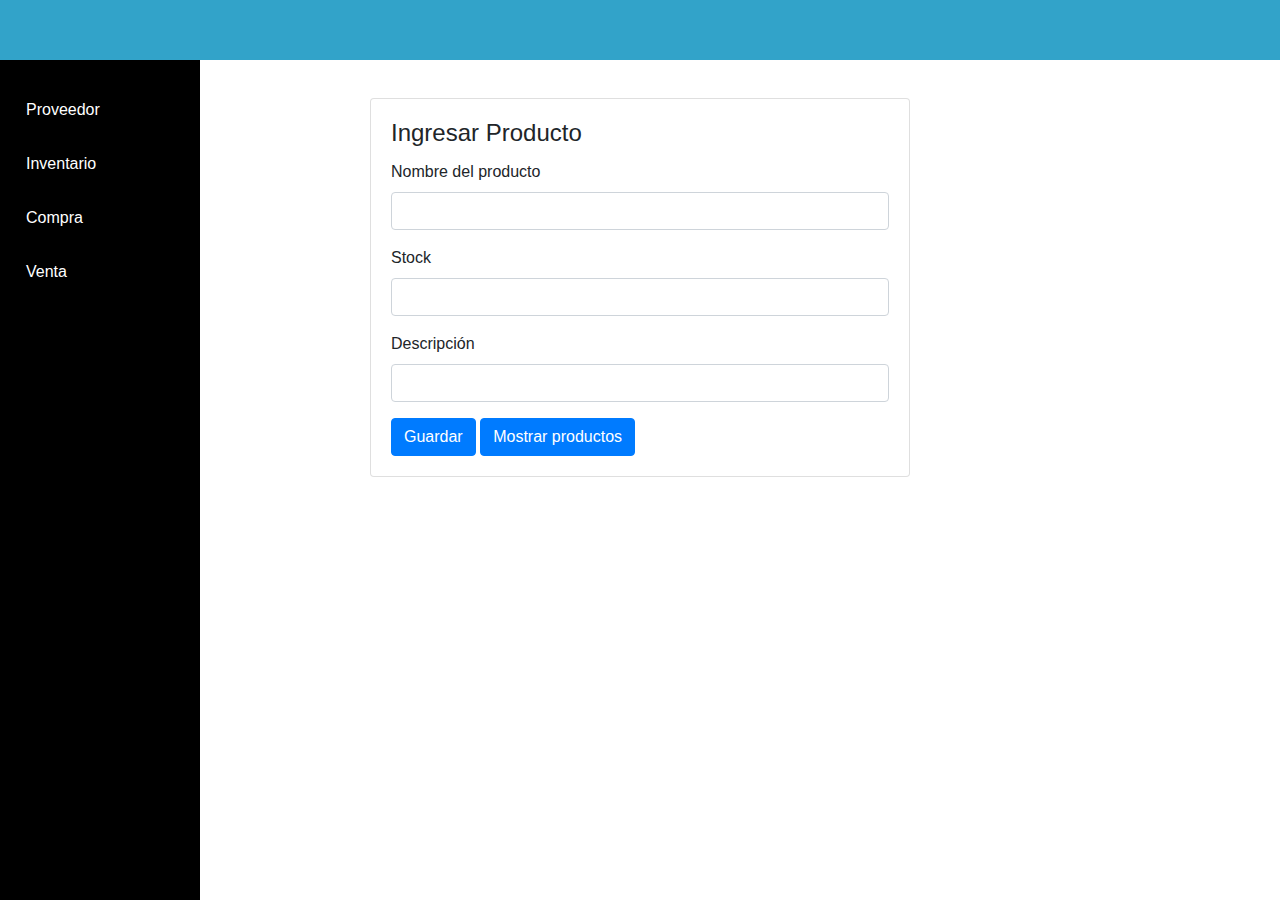
<file: html/inventario.html>
<!DOCTYPE html>
<html lang="es">
<head>
  <meta charset="UTF-8">
  <meta name="viewport" content="width=device-width, initial-scale=1.0">
  <title>Inventario</title>
  <!-- Bootstrap CSS -->
  <link href="https://stackpath.bootstrapcdn.com/bootstrap/4.5.2/css/bootstrap.min.css" rel="stylesheet">
  <!-- Estilos personalizados -->
  <link rel="stylesheet" href="../css/proveedor.css">
</head>
<body>

<body>
    <header class="header">
        <!-- Espacio para el logo en la parte derecha -->
        <div class="logo">
          <!-- Inserta tu logo aquí -->
        </div>
      </header>
<div class="sidenav">
    <nav class="navbar">
      <ul>
        <li><a href="/html/proveedor.html">Proveedor</a></li>
        <li><a href="/html/inventario.html">Inventario</a></li>
        <li><a href="#">Compra</a></li>
        <li><a href="#">Venta</a></li>
      </ul>
    </nav>
  </div>

<!-- Contenido -->
<div class="container mt-5">
  <div class="row justify-content-center">
    <div class="col-md-6">
      <div class="card">
        <div class="card-body">
          <!-- Formulario de Inventario -->
          <h4 class="card-title">Ingresar Producto</h4>
          <form id="productoForm">
            <div class="form-group">
              <label for="nombre">Nombre del producto</label>
              <input type="text" class="form-control" id="nombre" name="nombre" required>
            </div>
            <div class="form-group">
                <label for="stock">Stock</label>
                <input type="number" class="form-control" id="stock" name="stock" required>
              </div>
              <div class="form-group">
                <label for="descr">Descripción</label>
                <input type="text" class="form-control" id="descr" name="descr" required>
              </div>
            <button type="submit" class="btn btn-primary">Guardar</button>
            <button id="btnMostrarProductos" class="btn btn-primary">Mostrar productos</button>
            <div id="productosContainer"></div>
          </form>
        </div>
      </div>
    </div>
  </div>
</div>

<!-- Bootstrap JavaScript y scripts personalizados -->
<script src="https://code.jquery.com/jquery-3.5.1.slim.min.js"></script>
<script src="https://cdn.jsdelivr.net/npm/@popperjs/core@2.5.4/dist/umd/popper.min.js"></script>
<script src="https://stackpath.bootstrapcdn.com/bootstrap/4.5.2/js/bootstrap.min.js"></script>
<!-- Script personalizado para manejar el envío del formulario -->
<script>
  // Capturar el evento submit del formulario
  document.getElementById('productoForm').addEventListener('submit', async function(event) {
    event.preventDefault(); // Prevenir el envío del formulario por defecto

    // Obtener los datos del formulario
    const formData = new FormData(this);
    console.log('Datos del formulario:', formData);

    try {
      // Enviar la petición POST al backend
      console.log('Enviando solicitud POST al backend...');
      const response = await fetch('http://localhost:4000/inventario/productos', {
        method: 'POST',
        body: formData
      });
      console.log('Respuesta del servidor:', response);

      if (response.ok) {
        // Producto ingresado correctamente
        alert('Producto ingresado correctamente');
      } else {
        // Error al ingresar
        alert('Error al ingresar el producto');
      }
    } catch (error) {
      console.error('Error:', error);
      alert('Error al procesar la solicitud');
    }
  });

//Listar todos los productos
  document.getElementById('btnMostrarProductos').addEventListener('click', async () => {
    try {
        // Realizar la solicitud GET para obtener todos los productos
        const response = await fetch('http://localhost:4000/inventario/productos');
        const productos = await response.json();

        // Obtener el contenedor donde se mostrarán los productos
        const productosContainer = document.getElementById('productosContainer');

        // Limpiar el contenedor
        productosContainer.innerHTML = '';

        // Iterar sobre los productos y mostrarlos en el contenedor
        productos.forEach(producto => {
            const productoHTML = `
                <div>
                    <p>ID: ${producto._id}</p>
                    <p>Nombre: ${producto.nombre}</p>
                    <p>Stock: ${producto.stock}</p>
                    <p>Descripción: ${producto.descripcion}</p>
                    <button class="btnEliminar btn-danger" data-id="${producto._id}">Borrar</button>
                </div>
            `;
            productosContainer.insertAdjacentHTML('beforeend', productoHTML);
        });

        // Agregar event listeners a los botones de "Borrar"
            document.querySelectorAll('.btnEliminar').forEach(btnEliminar => {
            btnEliminar.addEventListener('click', async () => {
            const productoId = btnEliminar.dataset.id;
            await eliminarProducto(productoId);
            });
        });
    } catch (error) {
        console.error('Error:', error);
        alert('Error al obtener los productos');
    }
});

// Función para eliminar un producto
async function eliminarProducto(productoId) {
    try {
        const response = await fetch(`http://localhost:4000/inventario/productos/${productoId}`, {
            method: 'DELETE'
        });
        if (response.ok) {
            alert('Producto eliminado correctamente');
            // Actualizar la lista de productos después de eliminar
            document.getElementById('btnMostrarProductos').click();
        } else {
            alert('Error al eliminar el producto');
        }
    } catch (error) {
        console.error('Error:', error);
        alert('Error al procesar la solicitud');
    }
}
</script>
</body>
</html>
</file>
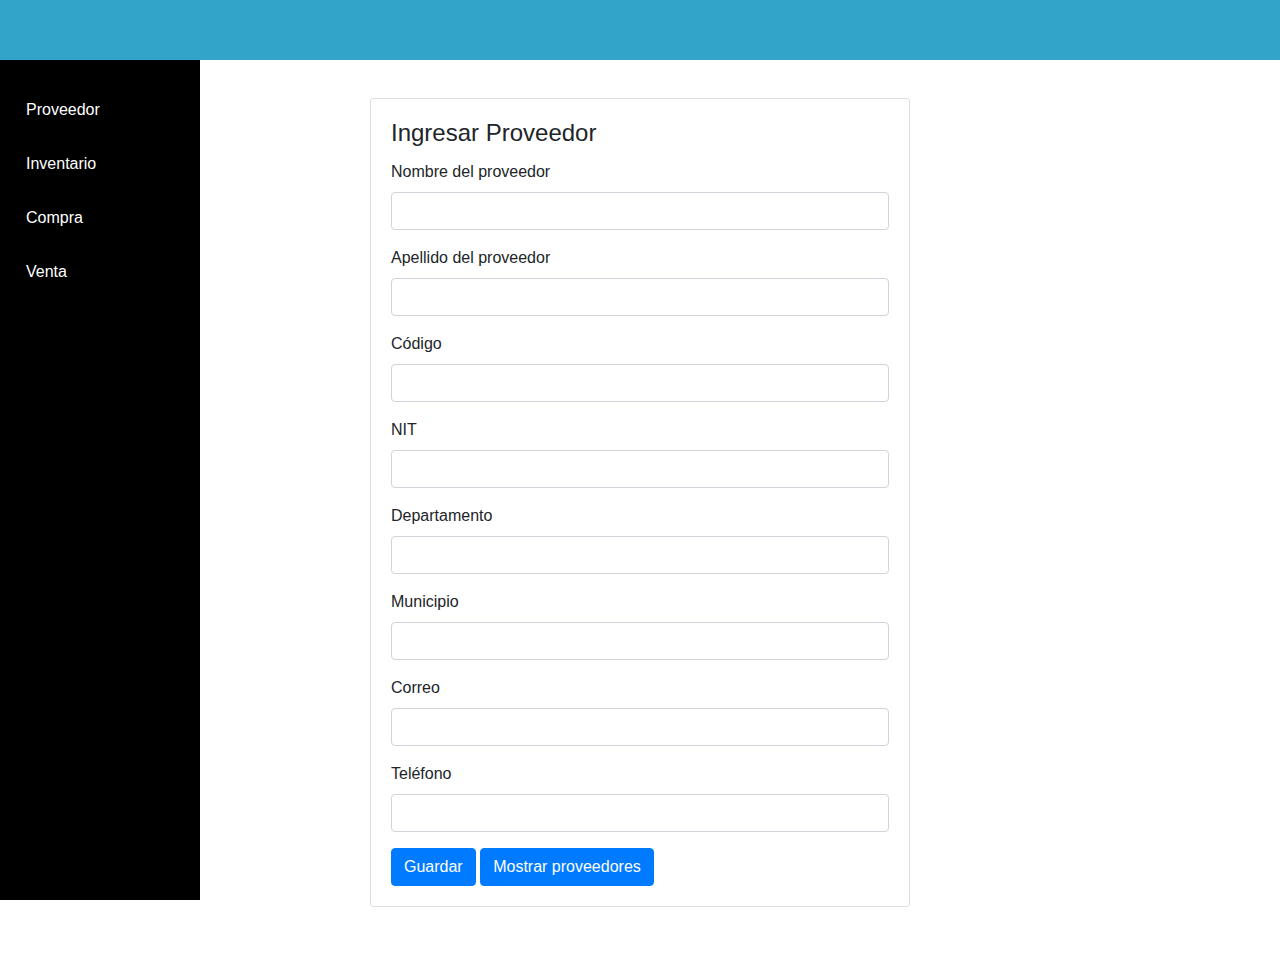
<file: html/proveedor.html>
<!DOCTYPE html>
<html lang="es">
<head>
  <meta charset="UTF-8">
  <meta name="viewport" content="width=device-width, initial-scale=1.0">
  <title>Formulario de Proveedor</title>
  <!-- Bootstrap CSS -->
  <link href="https://stackpath.bootstrapcdn.com/bootstrap/4.5.2/css/bootstrap.min.css" rel="stylesheet">
  <!-- Estilos personalizados -->
  <link rel="stylesheet" href="../css/proveedor.css">
</head>
<body>

<body>
    <header class="header">
        <!-- Espacio para el logo en la parte derecha -->
        <div class="logo">
          <!-- Inserta tu logo aquí -->
        </div>
      </header>
<div class="sidenav">
    <nav class="navbar">
      <ul>
        <li><a href="/html/proveedor.html">Proveedor</a></li>
        <li><a href="/html/inventario.html">Inventario</a></li>
        <li><a href="#">Compra</a></li>
        <li><a href="#">Venta</a></li>
      </ul>
    </nav>
  </div>

<!-- Contenido -->
<div class="container mt-5">
  <div class="row justify-content-center">
    <div class="col-md-6">
      <div class="card">
        <div class="card-body">
          <!-- Formulario de Proveedor -->
          <h4 class="card-title">Ingresar Proveedor</h4>
          <form id="proveedorForm">
            <div class="form-group">
              <label for="nombre">Nombre del proveedor</label>
              <input type="text" class="form-control" id="nombre" name="nombre" required>
            </div>
            <div class="form-group">
                <label for="apellido">Apellido del proveedor</label>
                <input type="text" class="form-control" id="apellido" name="apellido" required>
              </div>
              <div class="form-group">
                <label for="codigo">Código</label>
                <input type="text" class="form-control" id="codigo" name="codigo" required>
              </div>
              <div class="form-group">
                <label for="nit">NIT</label>
                <input type="number" class="form-control" id="nit" name="nit" required>
              </div>
              <div class="form-group">
                <label for="departamento">Departamento</label>
                <input type="text" class="form-control" id="departamento" name="departamento" required>
              </div>
              <div class="form-group">
                <label for="municipio">Municipio</label>
                <input type="text" class="form-control" id="municipio" name="municipio" required>
              </div>
              <div class="form-group">
                <label for="correo">Correo</label>
                <input type="text" class="form-control" id="correo" name="correo" required>
              </div>
              <div class="form-group">
                <label for="telefono">Teléfono</label>
                <input type="number" class="form-control" id="telefono" name="telefono" required>
              </div>
            <button type="submit" class="btn btn-primary">Guardar</button>
            <button id="btnMostrarProveedores" class="btn btn-primary">Mostrar proveedores</button>
            <div id="proveedoresContainer"></div>
          </form>
        </div>
      </div>
    </div>
  </div>
</div>

<!-- Bootstrap JavaScript y scripts personalizados -->
<script src="https://code.jquery.com/jquery-3.5.1.slim.min.js"></script>
<script src="https://cdn.jsdelivr.net/npm/@popperjs/core@2.5.4/dist/umd/popper.min.js"></script>
<script src="https://stackpath.bootstrapcdn.com/bootstrap/4.5.2/js/bootstrap.min.js"></script>
<!-- Script personalizado para manejar el envío del formulario -->
<script>
  // Capturar el evento submit del formulario
  document.getElementById('proveedorForm').addEventListener('submit', async function(event) {
    event.preventDefault(); // Prevenir el envío del formulario por defecto

    // Obtener los datos del formulario
    const formData = new FormData(this);
    console.log('Datos del formulario:', formData);

    try {
      // Enviar la petición POST al backend
      console.log('Enviando solicitud POST al backend...');
      const response = await fetch('http://localhost:4000/proveedor/proveedores', {
        method: 'POST',
        headers: {
        'Content-type': 'application/json'
        },
        body: formData
      });
      console.log('Respuesta del servidor:', response);

      if (response.ok) {
        // Proveedor creado correctamente
        alert('Proveedor creado correctamente');
      } else {
        // Error al crear el proveedor
        alert('Error al crear el proveedor');
      }
    } catch (error) {
      console.error('Error:', error);
      alert('Error al procesar la solicitud');
    }
  });

//Listar todos los productos
document.getElementById('btnMostrarProveedores').addEventListener('click', async () => {
    try {
        // Realizar la solicitud GET para obtener todos los proveedores
        const response = await fetch('http://localhost:4000/proveedor/proveedores');
        const proveedores = await response.json();

        // Obtener el contenedor donde se mostrarán los proveedores
        const proveedoresContainer = document.getElementById('proveedoresContainer');

        // Limpiar el contenedor
        proveedoresContainer.innerHTML = '';

        // Iterar sobre los proveedores y mostrarlos en el contenedor
        proveedores.forEach(proveedor => {
            const proveedorHTML = `
                <div>
                    <p>ID: ${proveedor._id}</p>
                    <p>Nombre: ${proveedor.nombre}</p>
                    <p>Apellido: ${proveedor.apellido}</p>
                    <p>Código: ${proveedor.codigo}</p>
                    <p>NIT: ${proveedor.nit}</p>
                    <p>Departamento: ${proveedor.departamento}</p>
                    <p>Municipio: ${proveedor.municipio}</p>
                    <p>Correo: ${proveedor.correo}</p>
                    <p>Teléfono: ${proveedor.telefono}</p>
                    <button class="btnEliminar btn-danger" data-id="${proveedor._id}">Borrar</button>
                </div>
            `;
            proveedoresContainer.insertAdjacentHTML('beforeend', proveedorHTML);
        });

        // Agregar event listeners a los botones de "Borrar"
            document.querySelectorAll('.btnEliminar').forEach(btnEliminar => {
            btnEliminar.addEventListener('click', async () => {
            const proveedorId = btnEliminar.dataset.id;
            await eliminarProveedor(proveedorId);
            });
        });
    } catch (error) {
        console.error('Error:', error);
        alert('Error al obtener los proveedor');
    }
});
</script>
</body>
</html>
</file>
<file: css/proveedor.css>
.header {
    background-color: rgb(50, 163, 201); /* Color de fondo del encabezado */
    position: fixed; /* Fija el encabezado en la parte superior de la pantalla */
    top: 0; /* Coloca el encabezado en la parte superior */
    left: 0; /* Asegura que el encabezado esté pegado al borde izquierdo */
    width: 100%; /* Ancho completo del encabezado */
    z-index: 999; /* Coloca el encabezado por encima de otros elementos */
    height: 60px; /* Altura del encabezado */
}

.sidenav {
    position: fixed; /* Fija la barra lateral en la pantalla */
    top: 60px; /* Asegura que la barra lateral esté pegada a la parte inferior del encabezado */
    left: 0; /* Asegura que la barra lateral esté pegada al borde izquierdo */
    width: 200px; /* Ancho de la barra lateral */
    height: calc(100% - 60px); /* Altura completa de la barra lateral menos la altura del encabezado */
    background-color: black; /* Color de fondo de la barra lateral */
    z-index: 1; /* Coloca la barra lateral por debajo del encabezado */
    overflow-x: hidden; /* Oculta el desplazamiento horizontal */
}
  
.logo {
    float: right; /* Coloca el logo a la derecha */
    /* Añade estilos adicionales según sea necesario */
}

/* Estilos base para la navbar */
.navbar {
    margin-top: 20px; /* Espacio desde el header */
}
  
.navbar ul {
    list-style-type: none; /* Elimina los estilos de la lista */
    margin: 0;
    padding: 0;
}
  
.navbar ul li {
    display: block; /* Muestra los elementos en bloque */
    margin-bottom: 10px; /* Espaciado entre elementos */
}
  
.navbar ul li a {
    color: #fff; /* Color del texto */
    text-decoration: none; /* Elimina el subrayado del enlace */
    padding: 10px; /* Espaciado interno */
    display: block; /* Muestra los enlaces en bloque */
}
  
.navbar ul li a:hover {
    background-color: #333; /* Color de fondo al pasar el mouse */
}
  
/* Media query para hacer la navbar responsive */
@media screen and (max-width: 768px) {
.navbar {
    width: 100%; /* Ancho completo en pantallas pequeñas */
    height: auto; /* Altura automática */
}
}

.container {
    margin-top: 100px; /* Mover el contenido hacia abajo */
}

.card {
    margin: 50px auto; /* Centrar el formulario y agregar un margen */
}
</file>
